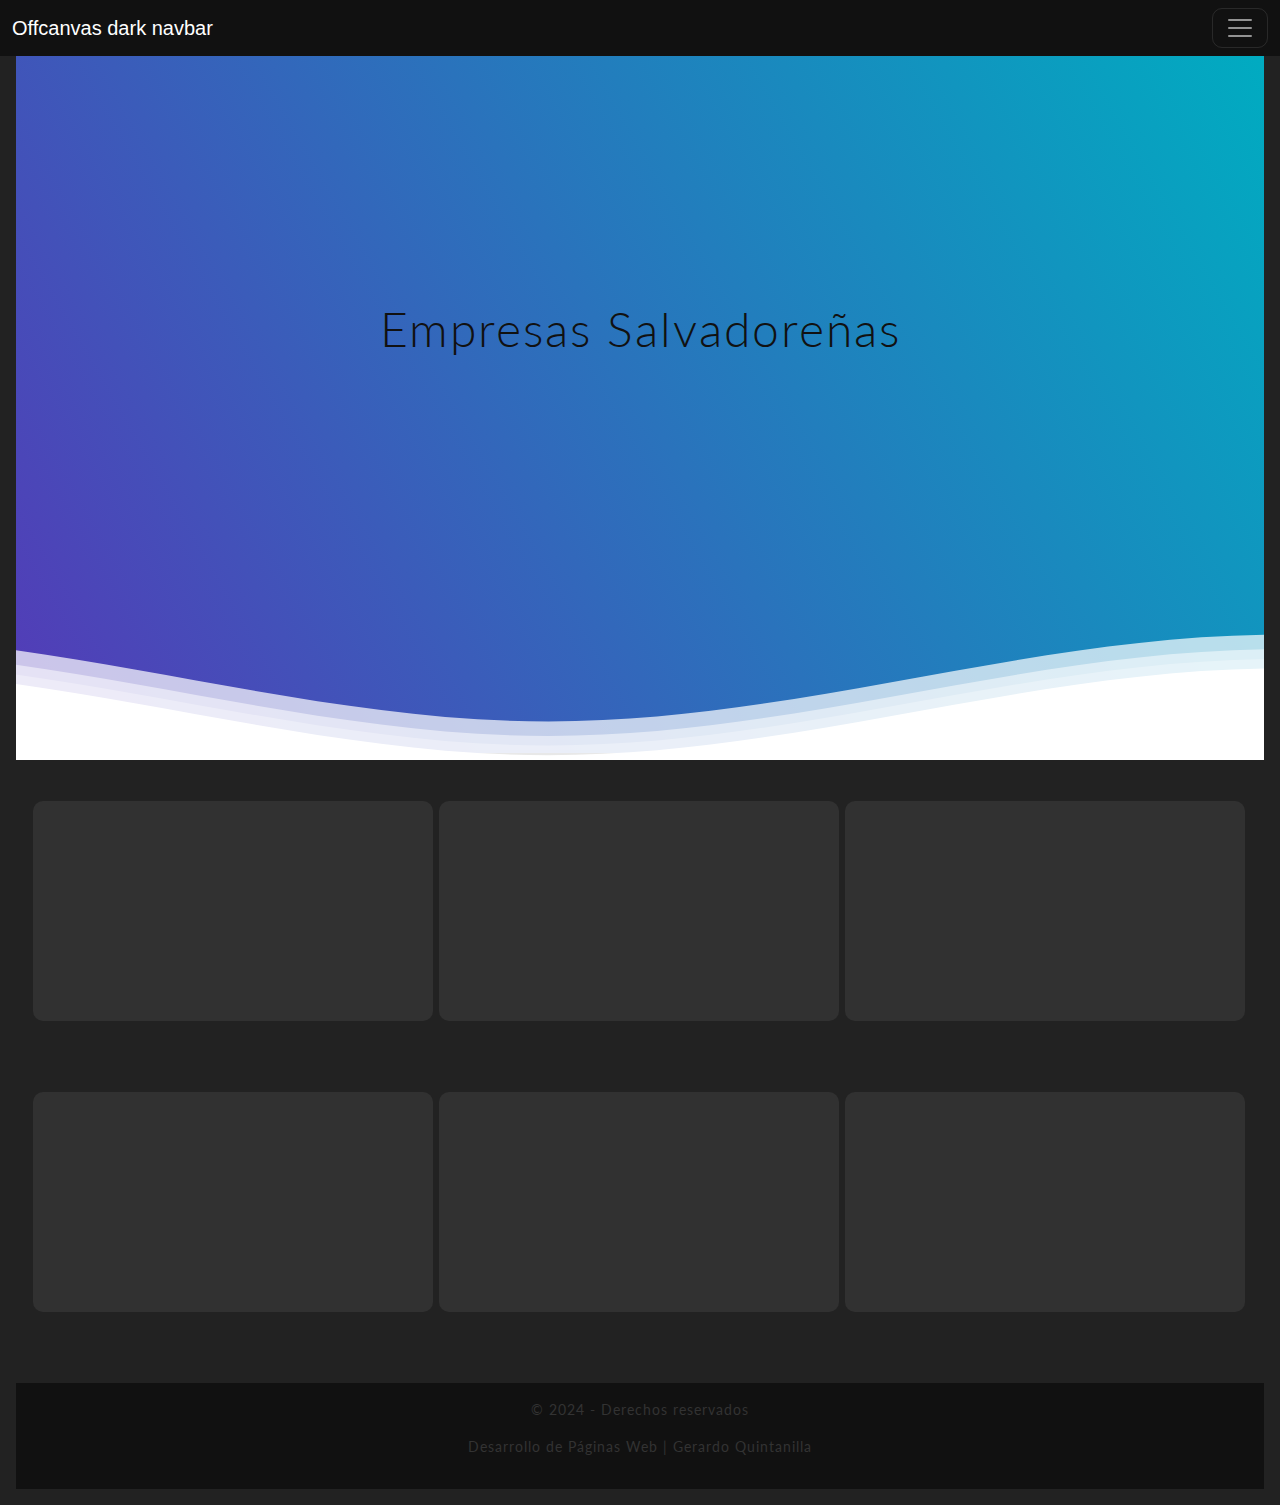
<file: páginas/Empresas.html>
<!DOCTYPE html>
<html lang="en">

<head>
    <meta charset="UTF-8">
    <meta name="viewport" content="width=device-width, initial-scale=1.0">
    <link href="https://cdn.jsdelivr.net/npm/bootstrap@5.3.2/dist/css/bootstrap.min.css" rel="stylesheet"
        integrity="sha384-T3c6CoIi6uLrA9TneNEoa7RxnatzjcDSCmG1MXxSR1GAsXEV/Dwwykc2MPK8M2HN" crossorigin="anonymous">
    <script src="https://cdn.jsdelivr.net/npm/bootstrap@5.3.2/dist/js/bootstrap.bundle.min.js"
        integrity="sha384-C6RzsynM9kWDrMNeT87bh95OGNyZPhcTNXj1NW7RuBCsyN/o0jlpcV8Qyq46cDfL"
        crossorigin="anonymous"></script>
    <link rel="preconnect" href="https://fonts.googleapis.com">
    <link rel="preconnect" href="https://fonts.gstatic.com" crossorigin>
    <link href="https://fonts.googleapis.com/css2?family=Nunito:wght@600;700;800&display=swap" rel="stylesheet">
    <link href="https://fonts.googleapis.com/css2?family=Open+Sans:wght@400;500&display=swap" rel="stylesheet">
    <link href="../css/bootstrap.min.css" rel="stylesheet">
    <link rel="stylesheet" href="../css/style2.css">
    <script src="../js/FooterIndex.js"></script>
    <title>Perfil 1 - Modulo 1</title>
</head>

<body>

    <head>
        <nav class="navbar navbar-dark bg-dark fixed-top">
            <div class="container-fluid">
                <a class="navbar-brand" href="#">Offcanvas dark navbar</a>
                <button class="navbar-toggler" type="button" data-bs-toggle="offcanvas"
                    data-bs-target="#offcanvasDarkNavbar" aria-controls="offcanvasDarkNavbar"
                    aria-label="Toggle navigation">
                    <span class="navbar-toggler-icon"></span>
                </button>
                <div class="offcanvas offcanvas-end text-bg-dark" tabindex="-1" id="offcanvasDarkNavbar"
                    aria-labelledby="offcanvasDarkNavbarLabel">
                    <div class="offcanvas-header">
                        <h5 class="offcanvas-title" id="offcanvasDarkNavbarLabel">Dark offcanvas</h5>
                        <button type="button" class="btn-close btn-close-white" data-bs-dismiss="offcanvas"
                            aria-label="Close"></button>
                    </div>
                    <div class="offcanvas-body">
                        <ul class="navbar-nav justify-content-end flex-grow-1 pe-3">
                            <li class="nav-item">
                                <a class="nav-link active" aria-current="page" href="../Index.html">Home</a>
                            </li>
                            <li class="nav-item">
                                <a class="nav-link" href="#">Link</a>
                            </li>
                            <li class="nav-item dropdown">
                                <a class="nav-link dropdown-toggle" href="#" role="button" data-bs-toggle="dropdown"
                                    aria-expanded="false">
                                    Empresas
                                </a>
                                <ul class="dropdown-menu dropdown-menu-dark">
                                    <li><a class="dropdown-item" href="./Empresas.html">Empresas Salvadoreñas</a></li>
                                    <li><a class="dropdown-item" href="./Empresas2.html">Empresas Internacionales</a>
                                    </li>
                                    <li>
                                        <hr class="dropdown-divider">
                                    </li>
                                </ul>
                            </li>
                        </ul>
                        <form class="d-flex mt-3" role="search">
                            <input class="form-control me-2" type="search" placeholder="Search" aria-label="Search">
                            <button class="btn btn-success" type="submit">Search</button>
                        </form>
                    </div>
                </div>
            </div>
        </nav>
    </head>
    <br>

    <div class="header">

        <!--Content before waves-->
        <div class="inner-header flex">
            <!--Just the logo.. Don't mind this-->

            <h1>Empresas Salvadoreñas</h1>
        </div>

        <!--Waves Container-->
        <div>
            <svg class="waves" xmlns="http://www.w3.org/2000/svg" xmlns:xlink="http://www.w3.org/1999/xlink"
                viewBox="0 24 150 28" preserveAspectRatio="none" shape-rendering="auto">
                <defs>
                    <path id="gentle-wave"
                        d="M-160 44c30 0 58-18 88-18s 58 18 88 18 58-18 88-18 58 18 88 18 v44h-352z" />
                </defs>
                <g class="parallax">
                    <use xlink:href="#gentle-wave" x="48" y="0" fill="rgba(255,255,255,0.7" />
                    <use xlink:href="#gentle-wave" x="48" y="3" fill="rgba(255,255,255,0.5)" />
                    <use xlink:href="#gentle-wave" x="48" y="5" fill="rgba(255,255,255,0.3)" />
                    <use xlink:href="#gentle-wave" x="48" y="7" fill="#fff" />
                </g>
            </svg>
        </div>
        <!--Waves end-->

    </div>


    <section>

        <br>
        <!-- horizontal -->

        <br>
        <div class="flip">
            <div class="front"
                style="background-image: url(https://investinelsalvador.gob.sv/catalogo/wp-content/uploads/2023/05/Logo-Applaudo.png)">
                <h1 class="text-shadow"></hi>
            </div>
            <div class="back">
                <h2>Applaudo Studios</h2>
                <p>es una empresa de desarrollo de software con sede en San Salvador, especializada en la creación de aplicaciones 
                    móviles, soluciones web y desarrollo de software a medida para empresas de diversos sectores.</p>
            </div>
        </div>
        <div class="flip">
            <div class="front"
                style="background-image: url(https://pbs.twimg.com/profile_images/484329177072418816/cgz8uUFc_400x400.png)">
                <h1 class="text-shadow"></hi>
            </div>
            <div class="back">
                <h2>Consis International</h2>
                <p>Es una empresa de tecnología de la información con sede en San Salvador, que ofrece servicios 
                    de consultoría, desarrollo de software y soluciones empresariales.</p>
            </div>
        </div>
        <div class="flip">
            <div class="front"
                style="background-image: url(https://media.licdn.com/dms/image/C4E0BAQFYA8OkuTuBlQ/company-logo_200_200/0/1630613948838?e=2147483647&v=beta&t=CjNHBJ4Q7-qOqN4mBOK1blFYnF1UWJkdrMXAnA3-8c4)">
                <h1 class="text-shadow"></hi>
            </div>
            <div class="back">
                <h2>Magna Software</h2>
                <p>Es una empresa de desarrollo de software con sede en San Salvador, especializada en el diseño y desarrollo de 
                    aplicaciones móviles, sistemas web, soluciones de comercio electrónico y software empresarial para empresas locales 
                    e internacionales.</p>
            </div>
        </div>

        <br>
        <br>

        <!-- vertical -->

        <br>
        <div class="flip flip-vertical">
            <div class="front"
                style="background-image: url(https://www.estamosenlinea.com/wp-content/uploads/2021/10/platzi.jpg)">
                <h1 class="text-shadow"></hi>
            </div>
            <div class="back">
                <h2>Platzi</h2>
                <p>Es una plataforma de educación en línea con sede en San Salvador, que ofrece cursos en vivo y bajo demanda sobre 
                    desarrollo de software, diseño web, marketing digital, emprendimiento y tecnología, impartidos por expertos de la 
                    industria</p>
            </div>
        </div>
        <div class="flip flip-vertical">
            <div class="front"
                style="background-image: url(https://3.bp.blogspot.com/-RD5dM5ZCGos/UFoyz0IDF7I/AAAAAAAAAPc/36YYrZhoUzM/s400/Logo_facebook.jpg)">
                <h1 class="text-shadow"></hi>
            </div>
            <div class="back">
                <h2>DynaWare</h2>
                <p>Es una empresa de software con sede en San Salvador, que ofrece soluciones tecnológicas integrales, incluyendo 
                    sistemas de gestión empresarial, aplicaciones móviles, desarrollo web y consultoría en tecnología de la información.
                </p>
            </div>
        </div>
        <div class="flip flip-vertical">
            <div class="front"
                style="background-image: url(https://webifica.com/wp-content/uploads/2022/01/wbf-infile.png)">
                <h1 class="text-shadow"></hi>
            </div>
            <div class="back">
                <h2>Infile</h2>
                <p>s una empresa salvadoreña especializada en el desarrollo de software y soluciones tecnológicas para empresas y organizaciones</p>
            </div>
        </div>

    </section>

    <div id="footerContainer"></div>
    <script src="../js/CargarFooterIndex.js"></script>

</body>

</html>
</file>
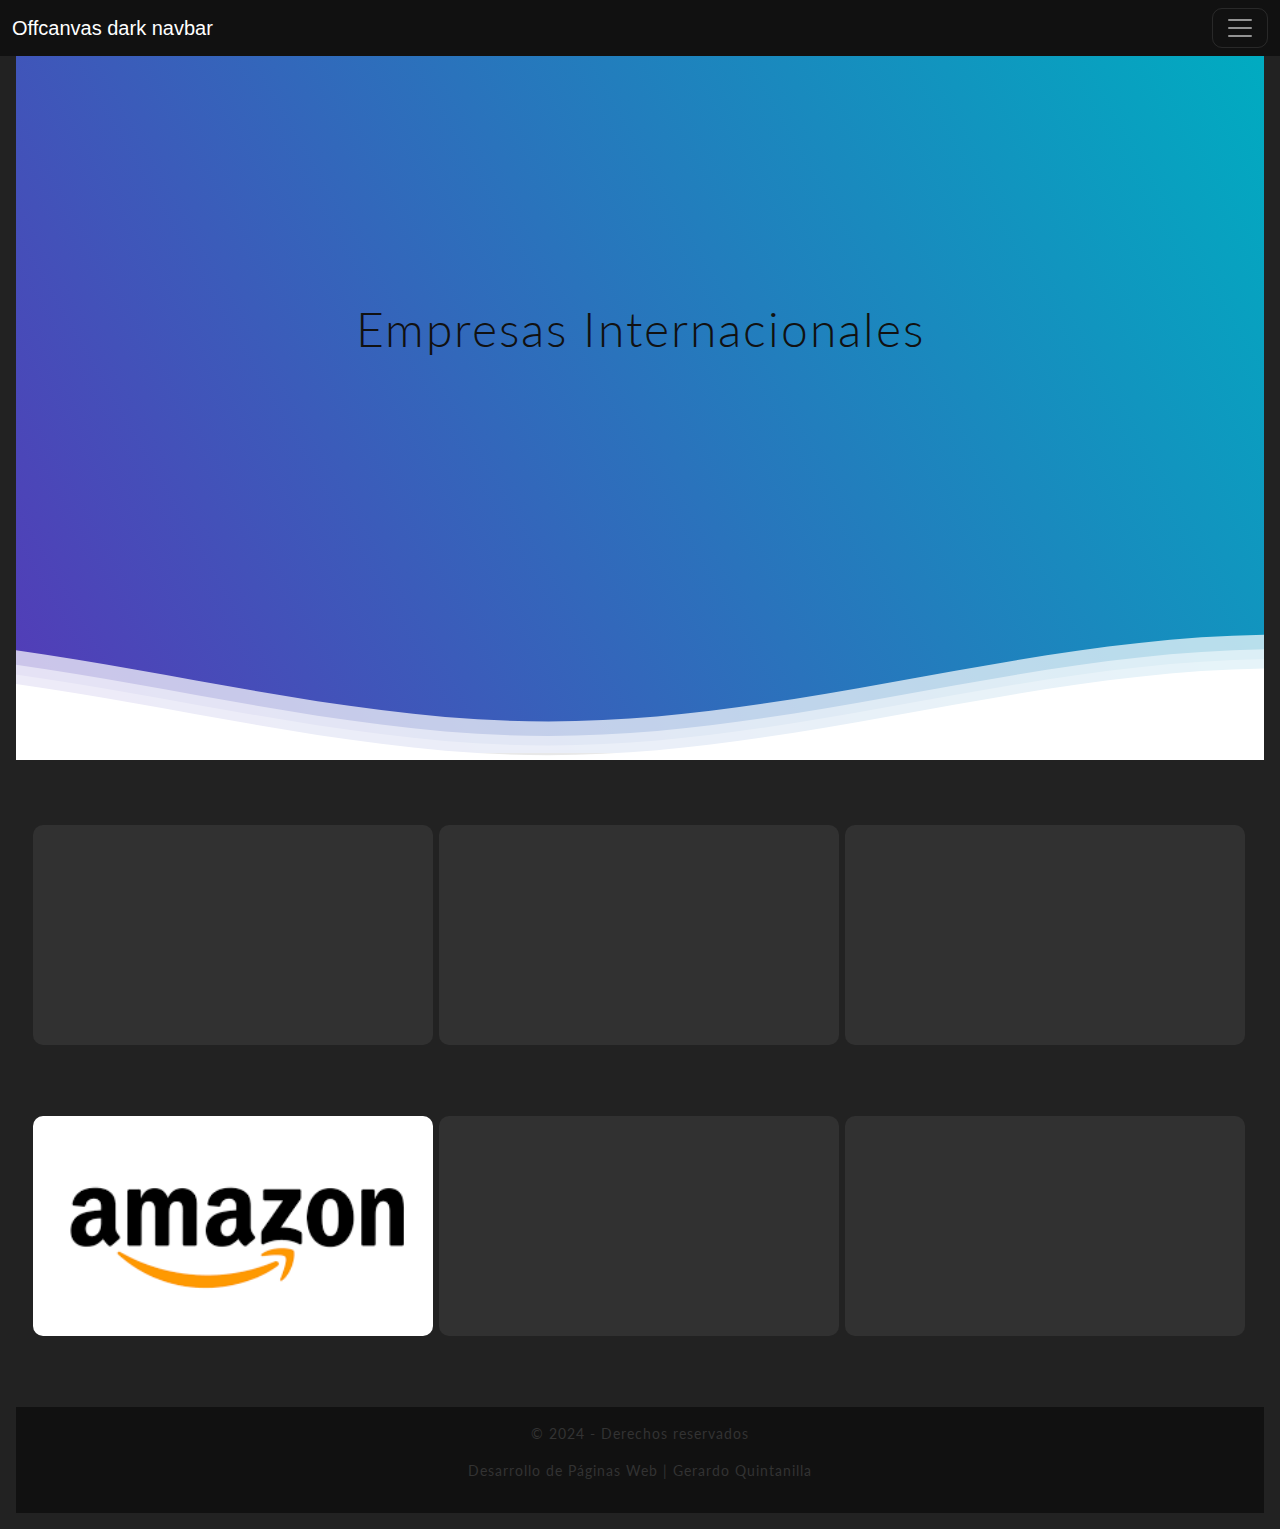
<file: páginas/Empresas2.html>
<!DOCTYPE html>
<html lang="en">

<head>
    <meta charset="UTF-8">
    <meta name="viewport" content="width=device-width, initial-scale=1.0">
    <link href="https://cdn.jsdelivr.net/npm/bootstrap@5.3.2/dist/css/bootstrap.min.css" rel="stylesheet"
        integrity="sha384-T3c6CoIi6uLrA9TneNEoa7RxnatzjcDSCmG1MXxSR1GAsXEV/Dwwykc2MPK8M2HN" crossorigin="anonymous">
    <script src="https://cdn.jsdelivr.net/npm/bootstrap@5.3.2/dist/js/bootstrap.bundle.min.js"
        integrity="sha384-C6RzsynM9kWDrMNeT87bh95OGNyZPhcTNXj1NW7RuBCsyN/o0jlpcV8Qyq46cDfL"
        crossorigin="anonymous"></script>
    <link rel="preconnect" href="https://fonts.googleapis.com">
    <link rel="preconnect" href="https://fonts.gstatic.com" crossorigin>
    <link href="https://fonts.googleapis.com/css2?family=Nunito:wght@600;700;800&display=swap" rel="stylesheet">
    <link href="https://fonts.googleapis.com/css2?family=Open+Sans:wght@400;500&display=swap" rel="stylesheet">
    <link href="../css/bootstrap.min.css" rel="stylesheet">
    <link rel="stylesheet" href="../css/style2.css">
    <script src="../js/FooterIndex.js"></script>
    <title>Perfil 1 - Modulo 1</title>
</head>

<body>

    <head>
        <nav class="navbar navbar-dark bg-dark fixed-top">
            <div class="container-fluid">
                <a class="navbar-brand" href="#">Offcanvas dark navbar</a>
                <button class="navbar-toggler" type="button" data-bs-toggle="offcanvas"
                    data-bs-target="#offcanvasDarkNavbar" aria-controls="offcanvasDarkNavbar"
                    aria-label="Toggle navigation">
                    <span class="navbar-toggler-icon"></span>
                </button>
                <div class="offcanvas offcanvas-end text-bg-dark" tabindex="-1" id="offcanvasDarkNavbar"
                    aria-labelledby="offcanvasDarkNavbarLabel">
                    <div class="offcanvas-header">
                        <h5 class="offcanvas-title" id="offcanvasDarkNavbarLabel">Dark offcanvas</h5>
                        <button type="button" class="btn-close btn-close-white" data-bs-dismiss="offcanvas"
                            aria-label="Close"></button>
                    </div>
                    <div class="offcanvas-body">
                        <ul class="navbar-nav justify-content-end flex-grow-1 pe-3">
                            <li class="nav-item">
                                <a class="nav-link active" aria-current="page" href="../Index.html">Home</a>
                            </li>
                            <li class="nav-item">
                                <a class="nav-link" href="#">Link</a>
                            </li>
                            <li class="nav-item dropdown">
                                <a class="nav-link dropdown-toggle" href="#" role="button" data-bs-toggle="dropdown"
                                    aria-expanded="false">
                                    Empresas
                                </a>
                                <ul class="dropdown-menu dropdown-menu-dark">
                                    <li><a class="dropdown-item" href="./Empresas.html">Empresas Salvadoreñas</a></li>
                                    <li><a class="dropdown-item" href="./Empresas2.html">Empresas Internacionales</a>
                                    </li>
                                    <li>
                                        <hr class="dropdown-divider">
                                    </li>
                                </ul>
                            </li>
                        </ul>
                        <form class="d-flex mt-3" role="search">
                            <input class="form-control me-2" type="search" placeholder="Search" aria-label="Search">
                            <button class="btn btn-success" type="submit">Search</button>
                        </form>
                    </div>
                </div>
            </div>
        </nav>
    </head>
    <br>

    <div class="header">

        <!--Content before waves-->
        <div class="inner-header flex">
            <!--Just the logo.. Don't mind this-->

            <h1>Empresas Internacionales</h1>
        </div>

        <!--Waves Container-->
        <div>
            <svg class="waves" xmlns="http://www.w3.org/2000/svg" xmlns:xlink="http://www.w3.org/1999/xlink"
                viewBox="0 24 150 28" preserveAspectRatio="none" shape-rendering="auto">
                <defs>
                    <path id="gentle-wave"
                        d="M-160 44c30 0 58-18 88-18s 58 18 88 18 58-18 88-18 58 18 88 18 v44h-352z" />
                </defs>
                <g class="parallax">
                    <use xlink:href="#gentle-wave" x="48" y="0" fill="rgba(255,255,255,0.7" />
                    <use xlink:href="#gentle-wave" x="48" y="3" fill="rgba(255,255,255,0.5)" />
                    <use xlink:href="#gentle-wave" x="48" y="5" fill="rgba(255,255,255,0.3)" />
                    <use xlink:href="#gentle-wave" x="48" y="7" fill="#fff" />
                </g>
            </svg>
        </div>
        <!--Waves end-->

    </div>


    <section>

        <br>
        <section>

            <br>
            <!-- horizontal -->

            <br>
            <div class="flip">
                <div class="front"
                    style="background-image: url(https://static.vecteezy.com/system/resources/previews/020/190/709/original/microsoft-logo-microsoft-icon-free-free-vector.jpg)">
                    <h1 class="text-shadow"></hi>
                </div>
                <div class="back">
                    <h2>Microsoft Corporation</h2>
                    <p>es una de las empresas de software más grandes y conocidas del mundo. Es conocida por su sistema operativo 
                        Windows, la suite de productividad Office, la plataforma en la nube Azure y una amplia gama de productos y 
                        servicios relacionados con la tecnología.</p>
                </div>
            </div>
            <div class="flip">
                <div class="front"
                    style="background-image: url(https://media.designrush.com/inspiration_images/134802/conversions/_1511456315_653_apple-mobile.jpg)">
                    <h1 class="text-shadow"></hi>
                </div>
                <div class="back">
                    <h2>Apple Inc.</h2>
                    <p>es una empresa multinacional estadounidense conocida por sus productos de hardware, como el iPhone, el iPad, 
                        la Mac y el Apple Watch, así como por su software, que incluye el sistema operativo iOS, macOS y aplicaciones 
                        como iTunes y Safari.</p>
                </div>
            </div>
            <div class="flip">
                <div class="front"
                    style="background-image: url(https://1000logos.net/wp-content/uploads/2016/11/google-logo.jpg)">
                    <h1 class="text-shadow"></hi>
                </div>
                <div class="back">
                    <h2>Google LLC</h2>
                    <p>es una empresa líder en tecnología conocida por su motor de búsqueda, servicios en la nube, sistema operativo 
                        móvil Android, aplicaciones como Gmail, Google Maps, YouTube y su unidad de inteligencia artificial, DeepMind.</p>
                </div>
            </div>

            <br>
            <br>

            <!-- vertical -->

            <br>
            <div class="flip flip-vertical">
                <div class="front"
                    style="background-image: url([data-uri])">
                    <h1 class="text-shadow"></hi>
                </div>
                <div class="back">
                    <h2>Amazon.com, Inc.</h2>
                    <p>es una empresa de comercio electrónico y tecnología conocida por su plataforma de venta en línea, servicios de 
                        computación en la nube (Amazon Web Services), dispositivos como el Kindle, y servicios de entretenimiento como 
                        Amazon Prime Video.</p>
                </div>
            </div>
            <div class="flip flip-vertical">
                <div class="front"
                    style="background-image: url(https://1000marcas.net/wp-content/uploads/2019/12/Facebook-Logotipo.jpg)">
                    <h1 class="text-shadow"></hi>
                </div>
                <div class="back">
                    <h2>Facebook, Inc.</h2>
                    <p>es una empresa de tecnología estadounidense conocida por su red social homónima, así como por Instagram, WhatsApp y Oculus VR, que son parte de su cartera de productos y servicios.</p>
                </div>
            </div>
            <div class="flip flip-vertical">
                <div class="front"
                    style="background-image: url(https://blog.adobe.com/es/publish/2020/05/28/media_15dd99635696dfa7e6419fd9222bb3b2ac312bacd.png?width=750&format=png&optimize=medium)">
                    <h1 class="text-shadow"></hi>
                </div>
                <div class="back">
                    <h2>Adobe Inc.</h2>
                    <p>Adobe es una empresa de software conocida por sus aplicaciones creativas, que incluyen Photoshop, Illustrator, 
                        InDesign y Premiere Pro, así como por sus soluciones empresariales como Adobe Acrobat y Adobe Experience Cloud.
                    </p>
                </div>
            </div>

        </section>

    <div id="footerContainer"></div>
    <script src="../js/CargarFooterIndex.js"></script>

</body>

</html>
</file>
<file: css/style2.css>
@import url(//fonts.googleapis.com/css?family=Lato:300:400);

* {
  box-sizing: border-box;
  font-weight: normal;
}

body {
    margin:0;
  color: #555;
  background: #222;
  text-align: center;
  padding: 1em;
}

h1 {
  font-size: 2.2em;
  font-family: 'Lato', sans-serif;
  font-weight:300;
  letter-spacing: 2px;
  font-size:48px;
}

p {
    font-family: 'Lato', sans-serif;
    letter-spacing: 1px;
    font-size:14px;
    color: #333333;
  }

.flip {
    position: relative;
    >.front,
    >.back {
        display: block;
        transition-timing-function: cubic-bezier(.175, .885, .32, 1.275);
        transition-duration: .5s;
        transition-property: transform, opacity;
    }
    >.front {
        transform: rotateY(0deg);
    }
    >.back {
        position: absolute;
        opacity: 0;
        top: 0px;
        left: 0px;
        width: 100%;
        height: 100%;
        transform: rotateY(-180deg);
    }
    &:hover {
        >.front {
            transform: rotateY(180deg);
        }
        >.back {
            opacity: 1;
            transform: rotateY(0deg);
        }
    }
    &.flip-vertical {
        >.back {
            transform: rotateX(-180deg);
        }
        &:hover {
            >.front {
                transform: rotateX(180deg);
            }
            >.back {
                transform: rotateX(0deg);
            }
        }
    }
}


.flip {
    position: relative;
    display: inline-block;
    margin-right: 2px;
    margin-bottom: 1em;
    width: 400px;
    >.front,
    >.back {
      display: block;
      color: white;
      width: inherit;
      background-size: cover!important;
      background-position: center!important;
      height: 220px;
      padding: 1em 2em;
      background: #313131;
      border-radius: 10px;
      p {
        font-size: 0.9125rem;
        line-height: 160%;
        color: #999;
      }
    }
}

.text-shadow {
text-shadow: 1px 1px rgba(0, 0, 0, 0.04), 2px 2px rgba(0, 0, 0, 0.04), 3px 3px rgba(0, 0, 0, 0.04), 4px 4px rgba(0, 0, 0, 0.04), 0.125rem 0.125rem rgba(0, 0, 0, 0.04), 6px 6px rgba(0, 0, 0, 0.04), 7px 7px rgba(0, 0, 0, 0.04), 8px 8px rgba(0, 0, 0, 0.04), 9px 9px rgba(0, 0, 0, 0.04), 0.3125rem 0.3125rem rgba(0, 0, 0, 0.04), 11px 11px rgba(0, 0, 0, 0.04), 12px 12px rgba(0, 0, 0, 0.04), 13px 13px rgba(0, 0, 0, 0.04), 14px 14px rgba(0, 0, 0, 0.04), 0.625rem 0.625rem rgba(0, 0, 0, 0.04), 16px 16px rgba(0, 0, 0, 0.04), 17px 17px rgba(0, 0, 0, 0.04), 18px 18px rgba(0, 0, 0, 0.04), 19px 19px rgba(0, 0, 0, 0.04), 1.25rem 1.25rem rgba(0, 0, 0, 0.04);
}

.header {
    position:relative;
    text-align:center;
    background: linear-gradient(60deg, rgba(84,58,183,1) 0%, rgba(0,172,193,1) 100%);
    color:white;
  }
  .logo {
    width:50px;
    fill:white;
    padding-right:15px;
    display:inline-block;
    vertical-align: middle;
  }
  
  .inner-header {
    height:65vh;
    width:100%;
    margin: 0;
    padding: 0;
  }
  
  .flex { /*Flexbox for containers*/
    display: flex;
    justify-content: center;
    align-items: center;
    text-align: center;
  }
  
  .waves {
    position:relative;
    width: 100%;
    height:15vh;
    margin-bottom:-7px; /*Fix for safari gap*/
    min-height:100px;
    max-height:150px;
  }
  
  .content {
    position:relative;
    height:20vh;
    text-align:center;
    background-color: white;
  }
  
  /* Animation */
  
  .parallax > use {
    animation: move-forever 25s cubic-bezier(.55,.5,.45,.5)     infinite;
  }
  .parallax > use:nth-child(1) {
    animation-delay: -2s;
    animation-duration: 7s;
  }
  .parallax > use:nth-child(2) {
    animation-delay: -3s;
    animation-duration: 10s;
  }
  .parallax > use:nth-child(3) {
    animation-delay: -4s;
    animation-duration: 13s;
  }
  .parallax > use:nth-child(4) {
    animation-delay: -5s;
    animation-duration: 20s;
  }
  @keyframes move-forever {
    0% {
     transform: translate3d(-90px,0,0);
    }
    100% { 
      transform: translate3d(85px,0,0);
    }
  }
  /*Shrinking for mobile*/
  @media (max-width: 768px) {
    .waves {
      height:40px;
      min-height:40px;
    }
    .content {
      height:30vh;
    }
    h1 {
      font-size:24px;
    }
  }

  footer{
    color: #fff;
  }
</file>
